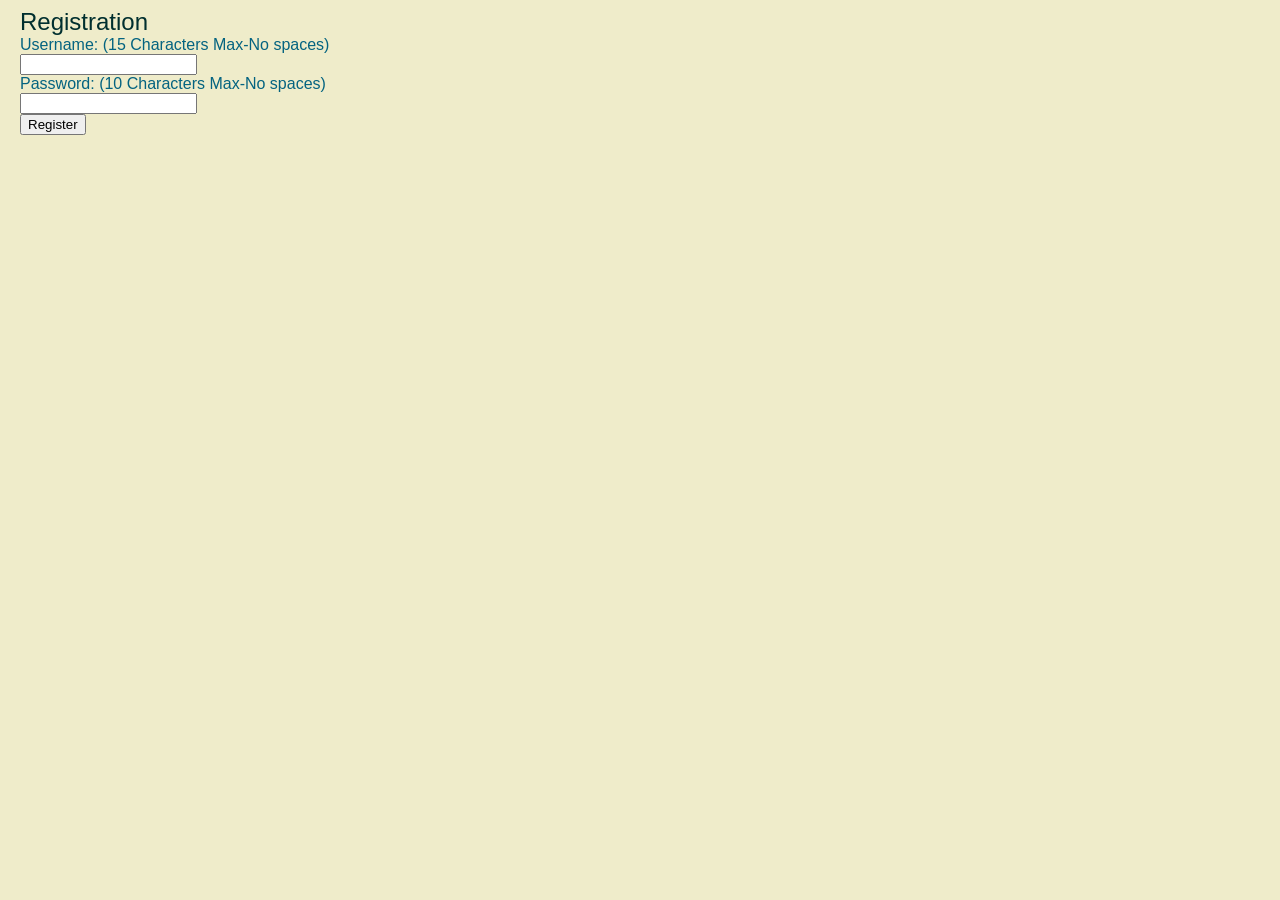
<file: cap-11/index.html>
<!DOCTYPE HTML>
<html>
    <head>
        <link rel="stylesheet" href="proxy.css">
        <meta http-equiv="Content-Type" content="text/html; charset=UTF-8">
        <title>Username/Password Registration</title>
        <style type="text/css">
            @charset "UTF-8";
            /* CSS Document */
            /*EFECCA,046380,002F2F */
            body {
                margin-left:20px;
                font-family:Verdana, Geneva, sans-serif;
                background-color:#EFECCA;
            }
            header {font-family: "Arial Black", Gadget, sans-serif;
                    font-size:24px;
                    color:#002F2F;
            }
            #entry {
                font-size:11;
                color:#046380;
            }
            .subhead
            {
                font-size:16px;
                font-family:Verdana, Geneva, sans-serif;
            }
        </style>
    </head>
    <body>
        <header>Registration</header>
        <section>
            <article id="entry">
                <form action="HashRegister.php" method="post">
                    Username: (15 Characters Max-No spaces)<br/>
                    <input type="text" name="uname" maxlength="15">
                    <br/>
                    Password: (10 Characters Max-No spaces)<br/>
                    <input type="password" name="pw" maxlength="10">
                    <br/>
                    <input type="submit" value="Register">
                </form>
            </article>
        </section>
    </body>
</html>
</file>
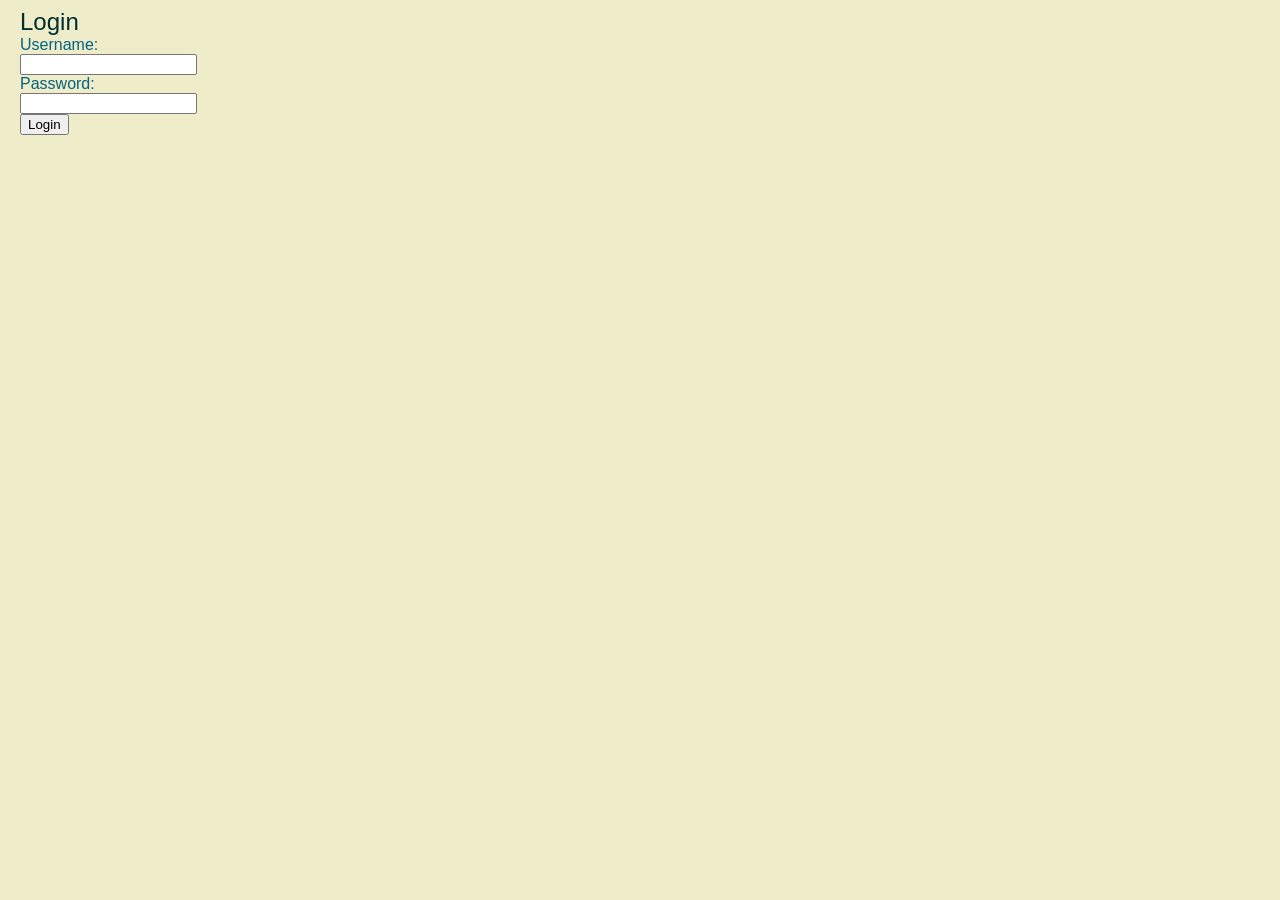
<file: cap-11/Client.html>
<!DOCTYPE HTML>
<html>
    <head>
        <meta http-equiv="Content-Type" content="text/html; charset=UTF-8">
        <title>Proxy Login</title>
        <link rel="stylesheet" href="proxy.css">
    </head>
    <body>
        <header>Login</header>
        <section>
            <article id="entry">
                <form action="Client.php" method="post">
                    Username: <br/>
                    <input type="text" name="uname" >
                    <br/>
                    Password: <br/>
                    <input type="password" name="pw" maxlength="10">
                    <br/>
                    <input type="submit" value="Login">
                </form>
            </article>
        </section>
    </body>
</html>
</file>
<file: cap-11/proxy.css>
@charset "UTF-8";
/* CSS Document */
/*EFECCA,046380,002F2F */
body {
    margin-left:20px;
    font-family:Verdana, Geneva, sans-serif;
    background-color:#EFECCA;
}
header {font-family: "Arial Black", Gadget, sans-serif;
        font-size:24px;
        color:#002F2F;
}
#entry {
    font-size:11;
    color:#046380;
}
.subhead
{
    font-size:16px;
    font-family:Verdana, Geneva, sans-serif;
}
</file>
